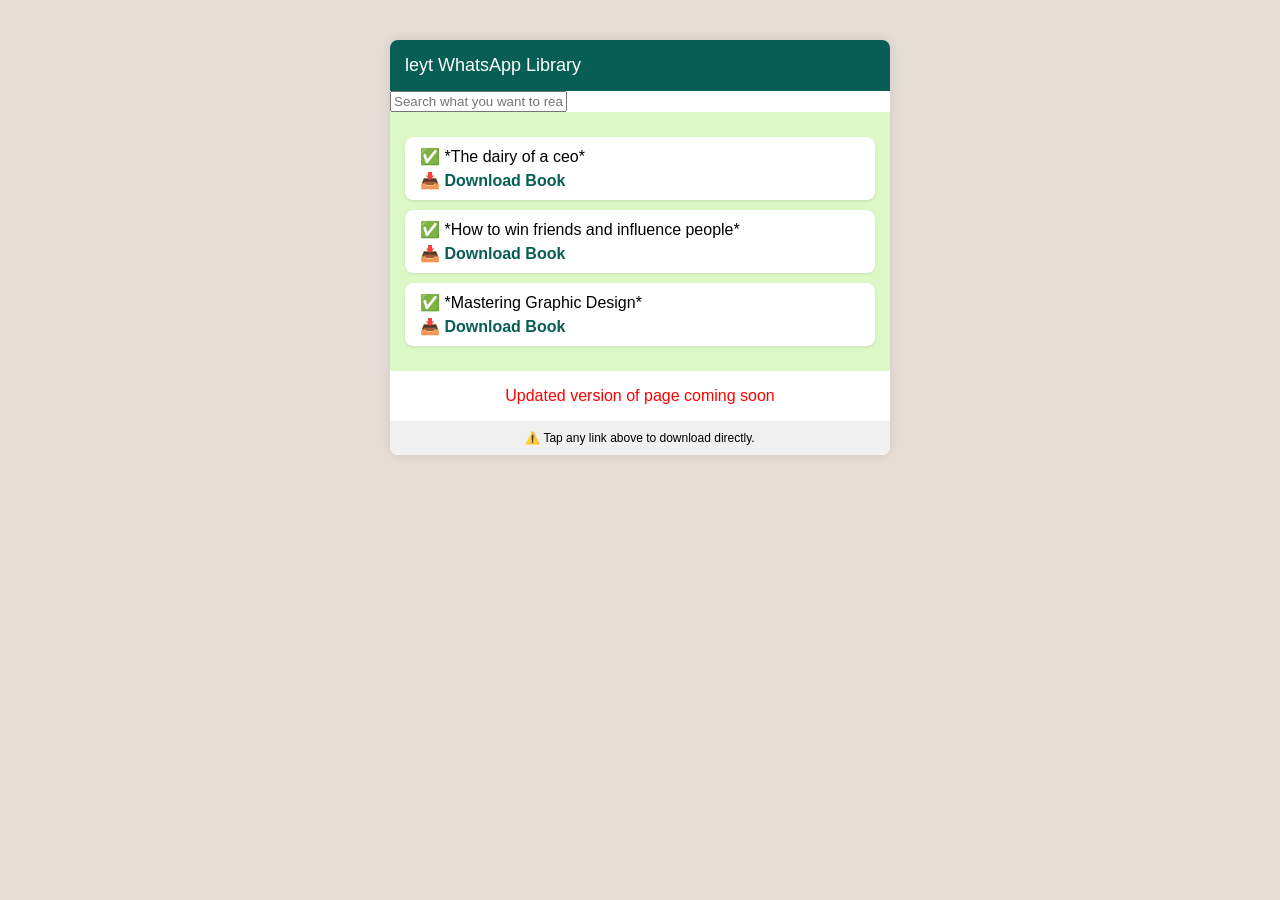
<file: index.html>
<!DOCTYPE html>
<html lang="en">
  <head>
    <meta charset="UTF-8" />
    <meta name="viewport" content="width=device-width, initial-scale=1" />
    <title>Eleyoung Book Downloads</title>
    <link rel="stylesheet" href="style.css" />
  </head>
  <body>
    <div class="container">
      <div class="chat-header">leyt WhatsApp Library</div>

      <div>
        <form>
          <input
            type="text"
            name="search"
            id="search"
            placeholder="Search what you want to read"
          />
        </form>
      </div>

      <div class="chat-body">
        <div class="message">
          <p>
            ✅ *The dairy of a ceo* <br />
            <a
              href="books/The Diary of a CEO_ The 33 Laws of Business and Life.pdf"
              download
              >📥 Download Book</a
            >
          </p>
        </div>
        <div class="message">
          <p>
            ✅ *How to win friends and influence people* <br />
            <a href="books/how-to-win-friends-and-influence-people.pdf" download
              >📥 Download Book</a
            >
          </p>
        </div>
        <div class="message">
          <p>
            ✅ *Mastering Graphic Design* <br />
            <a href="books/mastering-graphics.pdf" download>📥 Download Book</a>
          </p>
        </div>
        <!-- Add more messages here -->
      </div>

      <p style="color: red; font-size: 16px; text-align: center">
        Updated version of page coming soon
      </p>

      <div class="footer-note">⚠️ Tap any link above to download directly.</div>
    </div>
  </body>
</html>
</file>
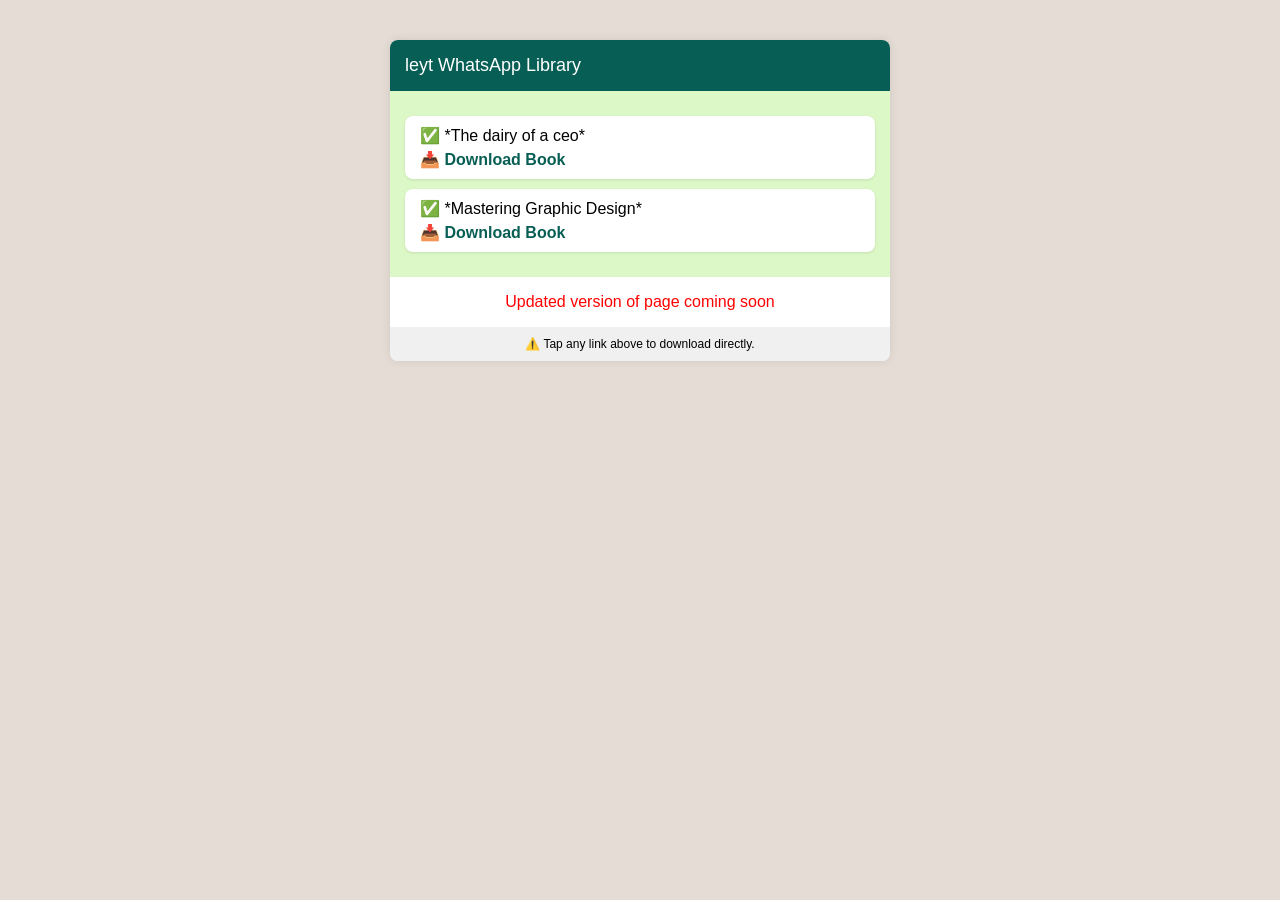
<file: leyt-cln/index.html>
<!DOCTYPE html>
<html lang="en">
  <head>
    <meta charset="UTF-8" />
    <meta name="viewport" content="width=device-width, initial-scale=1" />
    <title>Eleyoung Book Downloads</title>
    <link rel="stylesheet" href="style.css" />
  </head>
  <body>
    <div class="container">
      <div class="chat-header">leyt WhatsApp Library</div>

      <div class="chat-body">
        <div class="message">
          <p>
            ✅ *The dairy of a ceo* <br />
            <a
              href="books/tdoac.pdf"
              download
              >📥 Download Book</a
            >
          </p>
        </div>
        <div class="message">
          <p>
            ✅ *Mastering Graphic Design* <br />
            <a href="books/mastering-graphics.pdf" download>📥 Download Book</a>
          </p>
        </div>
        <!-- Add more messages here -->
      </div>

      <p style="color: red; font-size: 16px; text-align: center">
        Updated version of page coming soon
      </p>

      <div class="footer-note">⚠️ Tap any link above to download directly.</div>
    </div>
  </body>
</html>
</file>
<file: style.css>
body {
  font-family: 'Segoe UI', sans-serif;
  background-color: #e5ddd5;
  margin: 0;
  padding: 0;
}

.container {
  max-width: 500px;
  margin: auto;
  background: #fff;
  border-radius: 8px;
  box-shadow: 0 0 10px rgba(0,0,0,0.1);
  margin-top: 40px;
}

.chat-header {
  background-color: #075e54;
  color: #fff;
  padding: 15px;
  font-size: 18px;
  border-top-left-radius: 8px;
  border-top-right-radius: 8px;
}

.chat-body {
  padding: 15px;
  background-color: #dcf8c6;
}

.message {
  background-color: #fff;
  padding: 10px 15px;
  margin: 10px 0;
  border-radius: 8px;
  box-shadow: 0 1px 3px rgba(0,0,0,0.1);
}

.message p {
  margin: 0;
}

.message a {
  display: inline-block;
  margin-top: 5px;
  color: #075e54;
  font-weight: bold;
  text-decoration: none;
}

.message a:hover {
  text-decoration: underline;
}

.footer-note {
  text-align: center;
  padding: 10px;
  font-size: 12px;
  background-color: #f0f0f0;
  border-bottom-left-radius: 8px;
  border-bottom-right-radius: 8px;
}
</file>
<file: leyt-cln/style.css>
body {
  font-family: 'Segoe UI', sans-serif;
  background-color: #e5ddd5;
  margin: 0;
  padding: 0;
}

.container {
  max-width: 500px;
  margin: auto;
  background: #fff;
  border-radius: 8px;
  box-shadow: 0 0 10px rgba(0,0,0,0.1);
  margin-top: 40px;
}

.chat-header {
  background-color: #075e54;
  color: #fff;
  padding: 15px;
  font-size: 18px;
  border-top-left-radius: 8px;
  border-top-right-radius: 8px;
}

.chat-body {
  padding: 15px;
  background-color: #dcf8c6;
}

.message {
  background-color: #fff;
  padding: 10px 15px;
  margin: 10px 0;
  border-radius: 8px;
  box-shadow: 0 1px 3px rgba(0,0,0,0.1);
}

.message p {
  margin: 0;
}

.message a {
  display: inline-block;
  margin-top: 5px;
  color: #075e54;
  font-weight: bold;
  text-decoration: none;
}

.message a:hover {
  text-decoration: underline;
}

.footer-note {
  text-align: center;
  padding: 10px;
  font-size: 12px;
  background-color: #f0f0f0;
  border-bottom-left-radius: 8px;
  border-bottom-right-radius: 8px;
}
</file>
